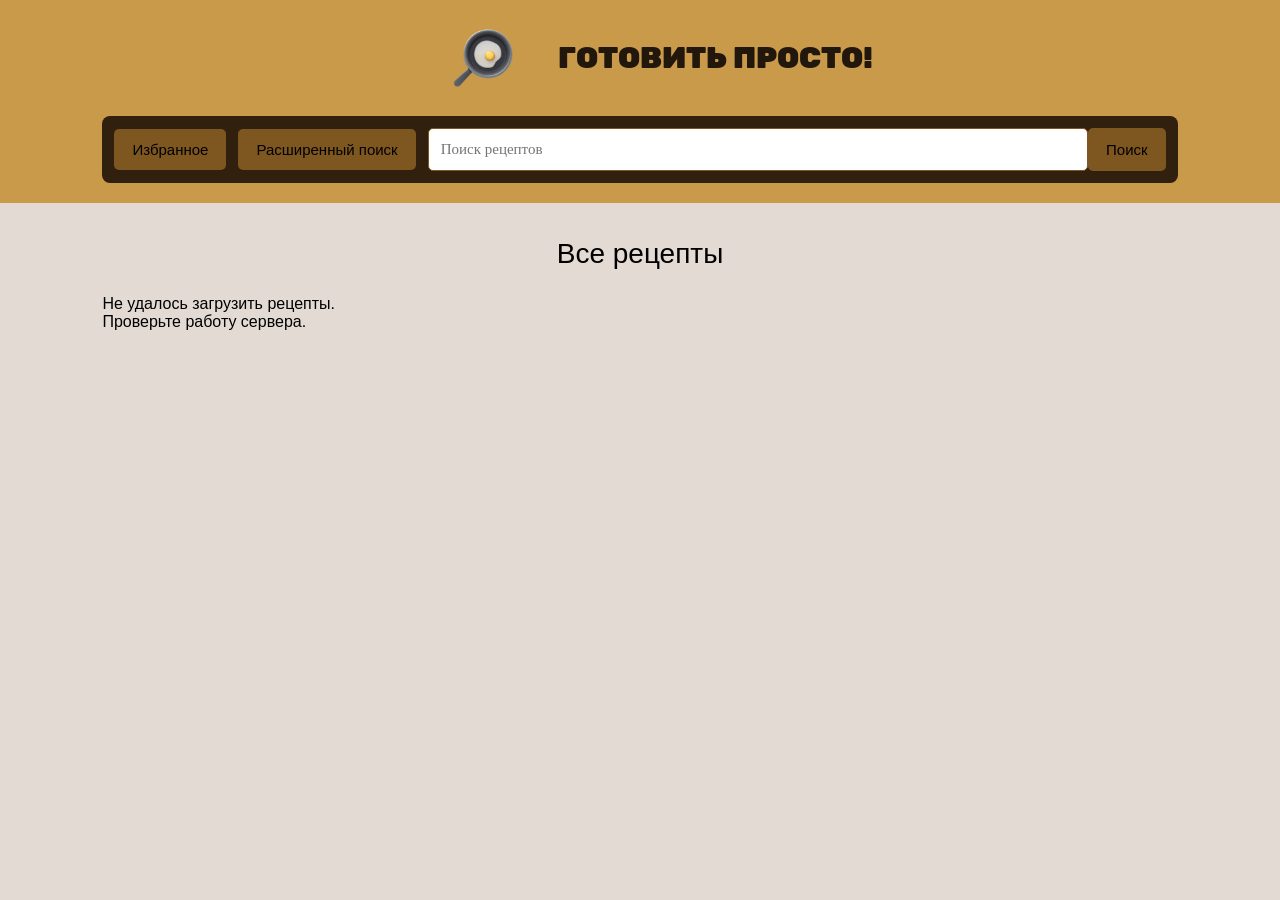
<file: frontend/index.html>
<!DOCTYPE html>
<html lang="ru">
<head>
    <meta charset="UTF-8">
    <meta name="viewport" content="width=device-width, initial-scale=1.0">
    <title>Главная — Рецепты</title>
    <link rel="stylesheet" href="style.css">
</head>
<body>
<header class="header">
    <div class="header-top">
        <a class="logo" href="index.html">
            <img src="logo.png" alt="Логотип">
        </a>

        <h1 class="site-name">ГОТОВИТЬ ПРОСТО!</h1>
    </div>

    <div class="search-line">
        <a class="button" href="favorites.html">Избранное</a>
        <a class="button" href="search.html">Расширенный поиск</a>
        <form class="header-search" action="search.html" method="get">
            <input type="text" name="q" placeholder="Поиск рецептов">
            <button class="button" type="submit">Поиск</button>
        </form>
    </div>
</header>
<main class="main">
    <h1 class="page-title">Все рецепты</h1>

    <div class="recipe-list" id="recipe-list">
        <p>Загрузка рецептов...</p>
    </div>
</main>
<script src="main.js"></script>
</body>
</html>
</file>
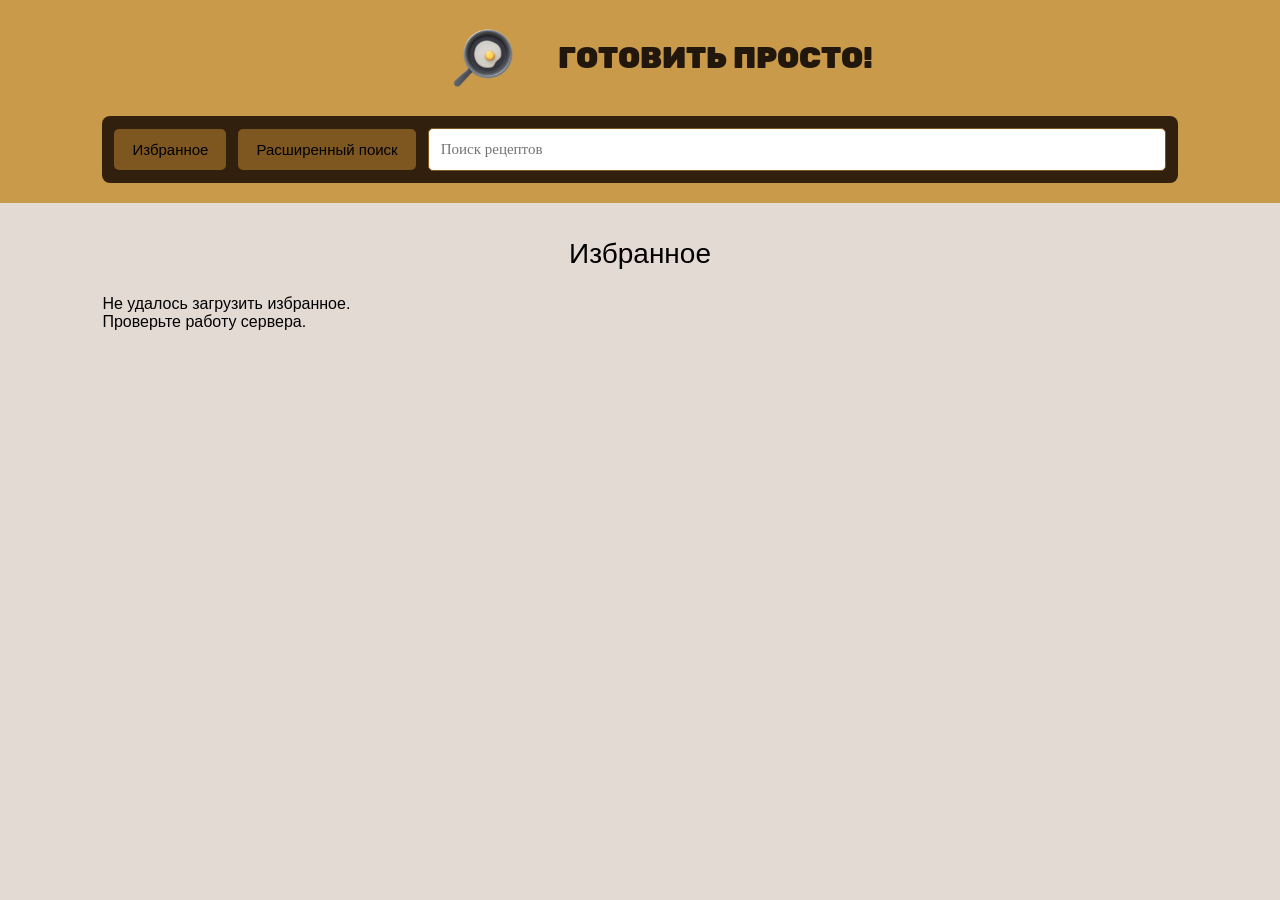
<file: frontend/favorites.html>
<!DOCTYPE html>
<html lang="ru">
<head>
    <meta charset="UTF-8">
    <meta name="viewport" content="width=device-width, initial-scale=1.0">
    <title>Избранное</title>
    <link rel="stylesheet" href="style.css">
</head>
<body>
<header class="header">
    <div class="header-top">
        <a class="logo" href="index.html">
            <img src="logo.png" alt="Логотип">
        </a>

        <h1 class="site-name">ГОТОВИТЬ ПРОСТО!</h1>
    </div>

    <div class="search-line">
        <a class="button" href="favorites.html">Избранное</a>
        <a class="button" href="search.html">Расширенный поиск</a>
        <form class="header-search" action="search.html" method="get">
            <input type="text" name="q" placeholder="Поиск рецептов">
        </form>
    </div>
</header>

<main class="main">
    <h1 class="page-title">Избранное</h1>

    <div class="recipe-list" id="recipe-list">
        <p>Загрузка избранного...</p>
    </div>
</main>

<script src="favorites.js"></script>
</body>
</html>
</file>
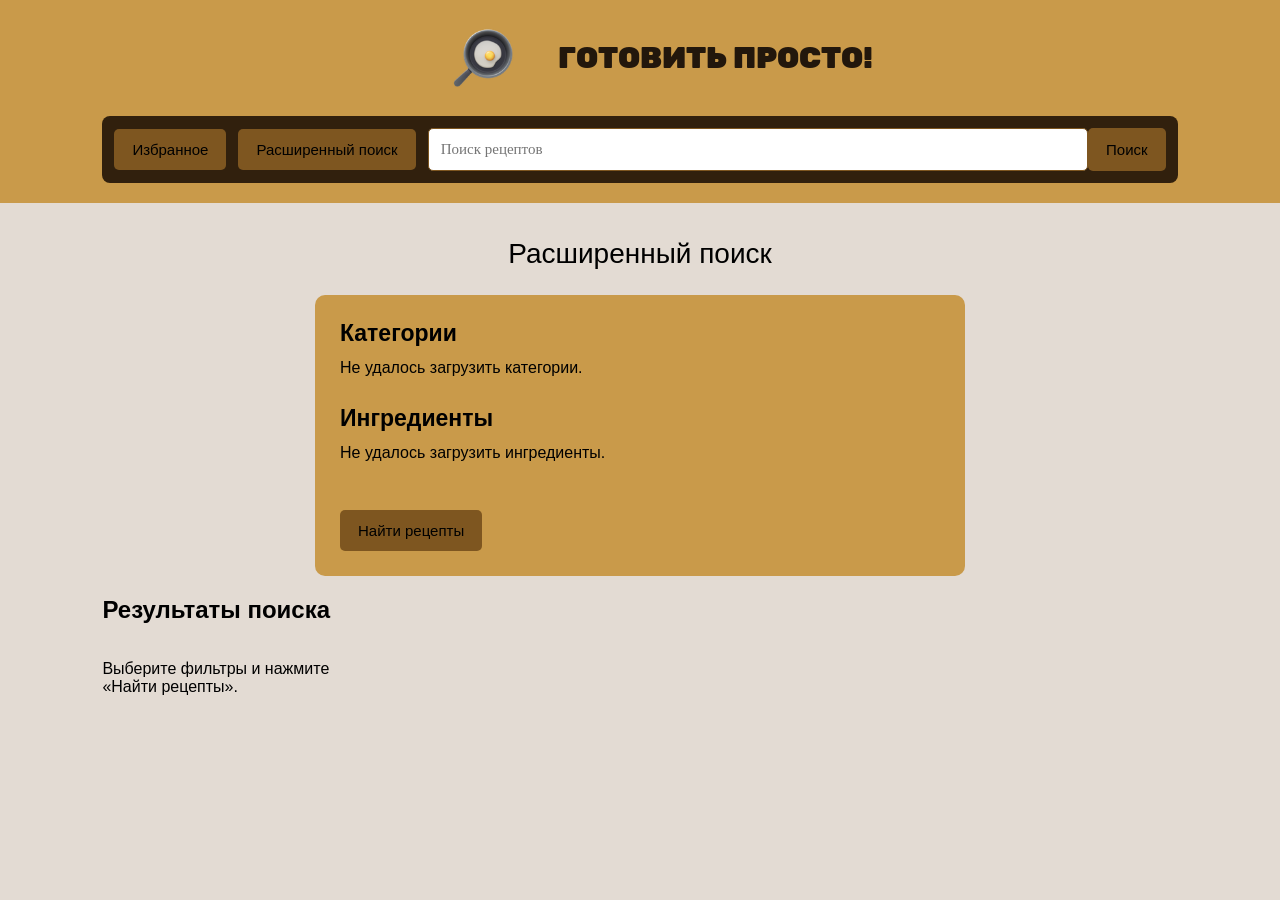
<file: frontend/search.html>
<!DOCTYPE html>
<html lang="ru">
<head>
    <meta charset="UTF-8">
    <meta name="viewport" content="width=device-width, initial-scale=1.0">
    <title>Поиск рецептов</title>
    <link rel="stylesheet" href="style.css">
</head>
<body>
    <header class="header">
        <div class="header-top">
            <a class="logo" href="index.html">
                <img src="logo.png" alt="Логотип">
            </a>

            <h1 class="site-name">ГОТОВИТЬ ПРОСТО!</h1>
        </div>

        <div class="search-line">
            <a class="button" href="favorites.html">Избранное</a>
            <a class="button" href="search.html">Расширенный поиск</a>
            <form class="header-search" action="search.html" method="get">
                <input type="text" name="q" placeholder="Поиск рецептов">
                <button class="button" type="submit">Поиск</button>
            </form>
        </div>
    </header>

    <main class="main">
        <h1 class="page-title">Расширенный поиск</h1>

        <form class="search-form" id="search-form">

            <!-- Категории будут загружаться из базы данных -->
            <section class="filter-section">
                <h2>Категории</h2>
                <div id="category-filters">
                    <p>Загрузка категорий...</p>
                </div>
            </section>

            <!-- Ингредиенты будут загружаться из базы данных -->
            <section class="filter-section">
                <h2>Ингредиенты</h2>
                <div id="ingredient-filters">
                    <p>Загрузка ингредиентов...</p>
                </div>
            </section>

            <button class="button" type="submit">Найти рецепты</button>
        </form>

        <!-- Здесь будут отображаться найденные рецепты -->
        <section class="search-results">
            <h2>Результаты поиска</h2>
            <div class="recipe-list" id="recipe-list">
                <p>Выберите фильтры и нажмите «Найти рецепты».</p>
            </div>
        </section>
    </main>
    <script src="search.js"></script>
</body>
</html>
</file>
<file: frontend/style.css>
@font-face {
    font-family: Rubik;
    src: url('Rubik.ttf');
}


* {
    box-sizing: border-box;
}

.site-name {
    font-family: Rubik;
    font-size: 30px;
}

body {
    margin: 0;
    font-family: Century Gothic, sans-serif;
    /*color: #333333;*/
    background-color: #e3dbd3;
}

/* Верхняя часть сайта */
.header {
    width: 100%;
    padding: 20px 8%;
    background-color: #c99a4a;
}

.header-top {
    display: flex;
    align-items: center;
    justify-content: center;
    position:relative;
    color: #22170c;
}

.logo img {
    display: block;
    width: 150px;
    max-height: 65px;
    object-fit: contain;
}

.navigation {
    display: flex;
    gap: 25px;
}

.navigation a {
    color: #333333;
    text-decoration: none;
    font-size: 17px;
}

.navigation a:hover {
    color: #8b7865;
}

/* Строка поиска */
.search-line {
    display: flex;
    align-items: center;
    gap: 12px;
    margin-top: 20px;
    padding: 12px;
    background-color: #31200d;
    border-radius: 8px;
}

.header-search {
    display: flex;
    flex: 1;
}

.search-line input {
    flex: 1;
    min-width: 100px;
    padding: 12px;
    border: 1px solid #7e5620;
    border-radius: 5px;
    background-color: #ffffff;
    font-size: 15px;
    font-family:Century Gothic;
}

.button {
    display: inline-block;
    padding: 12px 18px;
    border: none;
    border-radius: 5px;
    background-color: #7e5620;
    color: #000000;
    text-decoration: none;
    font-size: 15px;
    cursor: pointer;
}

.button:hover {
    background-color: #b9aa9b;
}

/* Основное содержимое */
.main {
    width: 84%;
    margin: 35px auto;
}

.page-title {
    margin-bottom: 25px;
    text-align: center;
    font-size: 28px;
    font-weight: normal;
}

/* Карточки рецептов */
.recipe-list {
    display: grid;
    grid-template-columns: repeat(4, 1fr);
    gap: 25px;
}

.recipe-card {
    padding: 12px;
    border-radius: 10px;
    background-color: #7e5620;
    color: #000000;
    text-decoration: none;
}

.recipe-card img {
    display: block;
    width: 100%;
    height: 180px;
    object-fit: cover;
    border-radius: 7px;
    background-color: #dcd6d0;
}

.recipe-card h3 {
    margin: 12px 2px 5px;
    font-size: 17px;
    font-weight: normal;
}

.recipe-card:hover {
    background-color: #b9aa9b;
}

/* Страница рецепта */
.recipe-main {
    width: 80%;
    margin: 30px auto;
}

.recipe-main h1 {
    font-size: 28px;
    font-weight: normal;
}

.recipe-photo {
    display: block;
    width: 100%;
    max-height: 420px;
    object-fit: cover;
    border-radius: 10px;
    background-color: #eee8e1;
}

.recipe-actions {
    display: flex;
    gap: 12px;
    margin: 20px 0;
}

.ingredients {
    margin: 20px 0;
    padding: 18px;
    border-radius: 8px;
    background-color: #c99a4a;
}

.ingredients h2,
.steps h2 {
    font-size: 22px;
    font-weight: normal;
}

.ingredients ul {
    padding-left: 22px;
    line-height: 1.8;
}

.step {
    margin: 25px 0;
    line-height: 1.6;
}

.step img {
    display: block;
    width: 100%;
    max-width: 500px;
    max-height: 300px;
    margin-top: 12px;
    object-fit: cover;
    border-radius: 8px;
    background-color: #eee8e1;
}

/* Расширенный поиск */
.search-form {
    max-width: 650px;
    margin: 0 auto;
    padding: 25px;
    border-radius: 10px;
    background-color: #c99a4a;
}

.search-form label {
    display: block;
    margin: 15px 0 7px;
}

.search-form input,
.search-form select {
    width: 100%;
    padding: 12px;
    border: 1px solid #d1cbc5;
    border-radius: 5px;
    background-color: #ffffff;
    font-size: 15px;
}

.search-form .button {
    margin-top: 20px;
}

/* Адаптация под планшеты */
@media (max-width: 1000px) {
    .recipe-list {
        grid-template-columns: repeat(2, 1fr);
    }

    .main {
        width: 90%;
    }
}

/* Адаптация под телефоны и узкие окна */
@media (max-width: 600px) {
    .header {
        padding: 15px 5%;
    }

    .header-top {
        flex-direction: column;
    }

    .navigation {
        flex-wrap: wrap;
        justify-content: center;
        gap: 15px;
    }

    .search-line {
        flex-wrap: wrap;
    }

    .search-line .button {
        text-align: center;
    }

    .header-search {
    display: flex;
    flex: 1;
}

.search-line input {
        width: 100%;
        flex-basis: 100%;
    }

    .main,
    .recipe-main {
        width: 90%;
        margin-top: 25px;
    }

    .recipe-list {
        grid-template-columns: 1fr;
    }

    .recipe-card img {
        height: 220px;
    }

    .recipe-actions {
        flex-direction: column;
    }
}


/* Списки расширенного поиска */

.filter-section {
    margin-bottom: 28px;
}

.filter-section h2 {
    margin: 0 0 12px;
    font-size: 23px;
    font-weight: bold;
}

.filter-section h3 {
    margin: 18px 0 8px;
    font-size: 17px;
    font-weight: bold;
}

.filter-option {
    display: block;
    margin: 9px 0;
    font-size: 16px;
    cursor: pointer;
}

.filter-option input {
    width: auto;
    margin-right: 8px;
}
</file>
